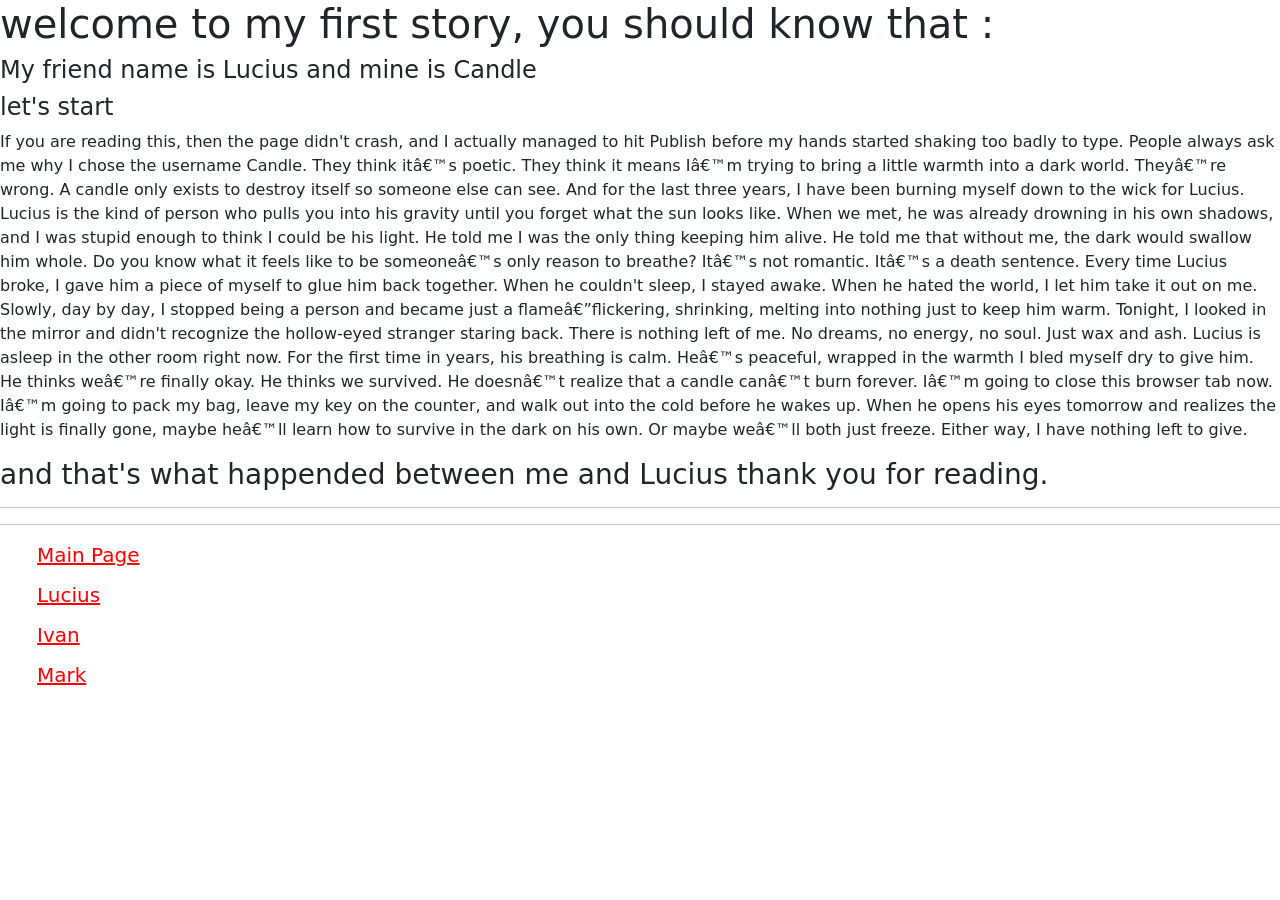
<file: Lucius.html>
<!DOCTYPE html>

<html lang="en">
    <head>
        <link href="https://cdn.jsdelivr.net/npm/bootstrap@5.3.8/dist/css/bootstrap.min.css" rel="stylesheet" integrity="sha384-sRIl4kxILFvY47J16cr9ZwB07vP4J8+LH7qKQnuqkuIAvNWLzeN8tE5YBujZqJLB" crossorigin="anonymous">
        <script src="https://cdn.jsdelivr.net/npm/bootstrap@5.3.8/dist/js/bootstrap.bundle.min.js" integrity="sha384-FKyoEForCGlyvwx9Hj09JcYn3nv7wiPVlz7YYwJrWVcXK/BmnVDxM+D2scQbITxI" crossorigin="anonymous"></script>
        <link href="styles.css" rel="stylesheet">
        <title>My Webpage</title>
    </head>
    <h1>welcome to my first story, you should know that :</h1>
    <h4>My friend name is Lucius and mine is Candle</h4>
    <h4> let's start</h4>
    <p>If you are reading this, then the page didn't crash, and I actually managed to hit Publish before my hands started shaking too badly to type.
People always ask me why I chose the username Candle. They think it’s poetic. They think it means I’m trying to bring a little warmth into a dark world.
They’re wrong. A candle only exists to destroy itself so someone else can see. And for the last three years, I have been burning myself down to the wick for Lucius.
Lucius is the kind of person who pulls you into his gravity until you forget what the sun looks like. When we met, he was already drowning in his own shadows, and I was stupid enough to think I could be his light. He told me I was the only thing keeping him alive. He told me that without me, the dark would swallow him whole.
Do you know what it feels like to be someone’s only reason to breathe? It’s not romantic. It’s a death sentence.
Every time Lucius broke, I gave him a piece of myself to glue him back together. When he couldn't sleep, I stayed awake. When he hated the world, I let him take it out on me. Slowly, day by day, I stopped being a person and became just a flame—flickering, shrinking, melting into nothing just to keep him warm.
Tonight, I looked in the mirror and didn't recognize the hollow-eyed stranger staring back. There is nothing left of me. No dreams, no energy, no soul. Just wax and ash.
Lucius is asleep in the other room right now. For the first time in years, his breathing is calm. He’s peaceful, wrapped in the warmth I bled myself dry to give him. He thinks we’re finally okay. He thinks we survived.
He doesn’t realize that a candle can’t burn forever.
I’m going to close this browser tab now. I’m going to pack my bag, leave my key on the counter, and walk out into the cold before he wakes up. When he opens his eyes tomorrow and realizes the light is finally gone, maybe he’ll learn how to survive in the dark on his own.
Or maybe we’ll both just freeze. Either way, I have nothing left to give.
</p>
<h3>and that's what happended between me and Lucius thank you for reading.</h3>
<hr>
   <hr class="domo">
<nav>
    <ul>
        <li class="domo"><a href="index.html">Main Page</a></li>
        <li class="domo"><a href="Lucius.html">Lucius</a></li>
        <li class="domo"><a href="Ivan.html">Ivan</a></li>
        <li class="domo"><a href="Mark.html">Mark</a></li>
    </ul>
</nav>
</file>
<file: styles.css>
a {
    color: red;
    font-size : 20px;
}
.domo {
    padding: 5px;
    margin: 0 auto;
}
#end {
    font-family: Georgia, serif;
    color: red;
}
nav ul{
    list-style-type: none;
}
a:hover{
    color: black;


}
.dark-mode{
    background-color: black;
    color: white;
    a:hover{
        color: white;}
}
</file>
